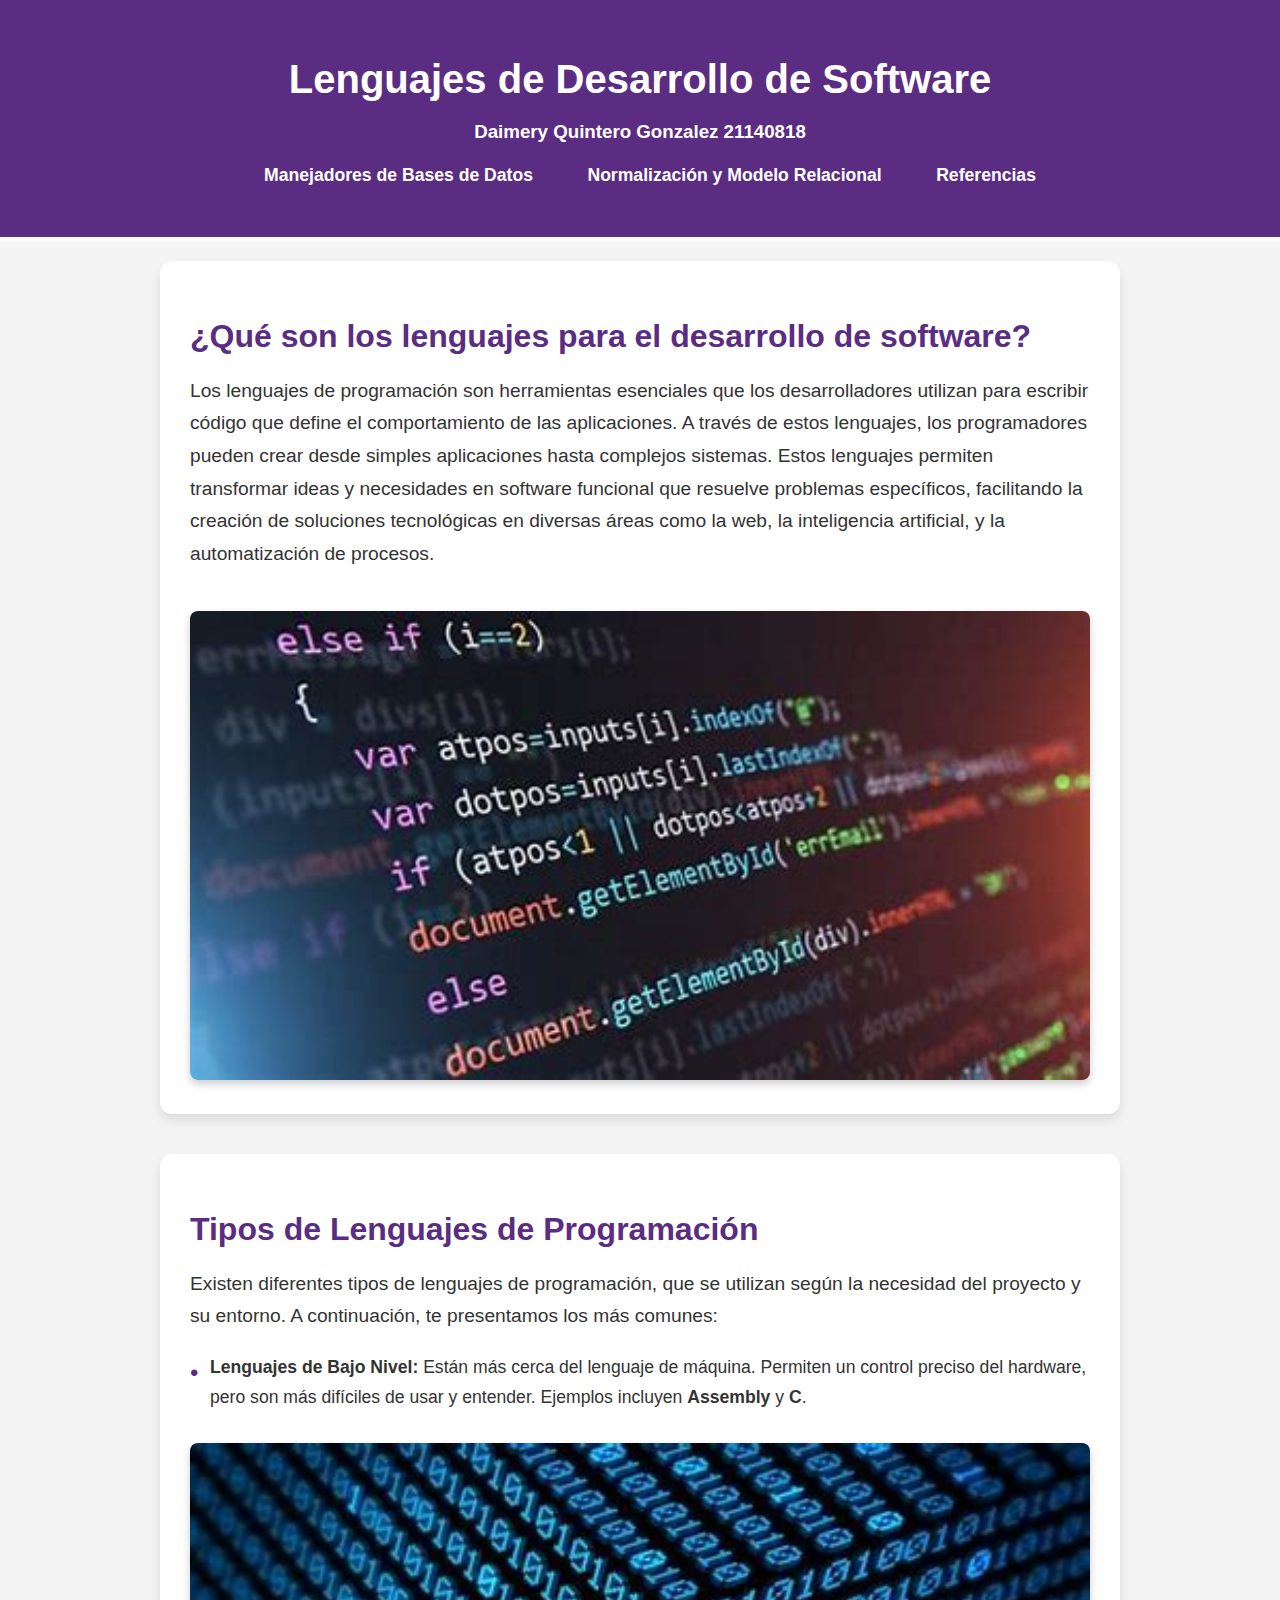
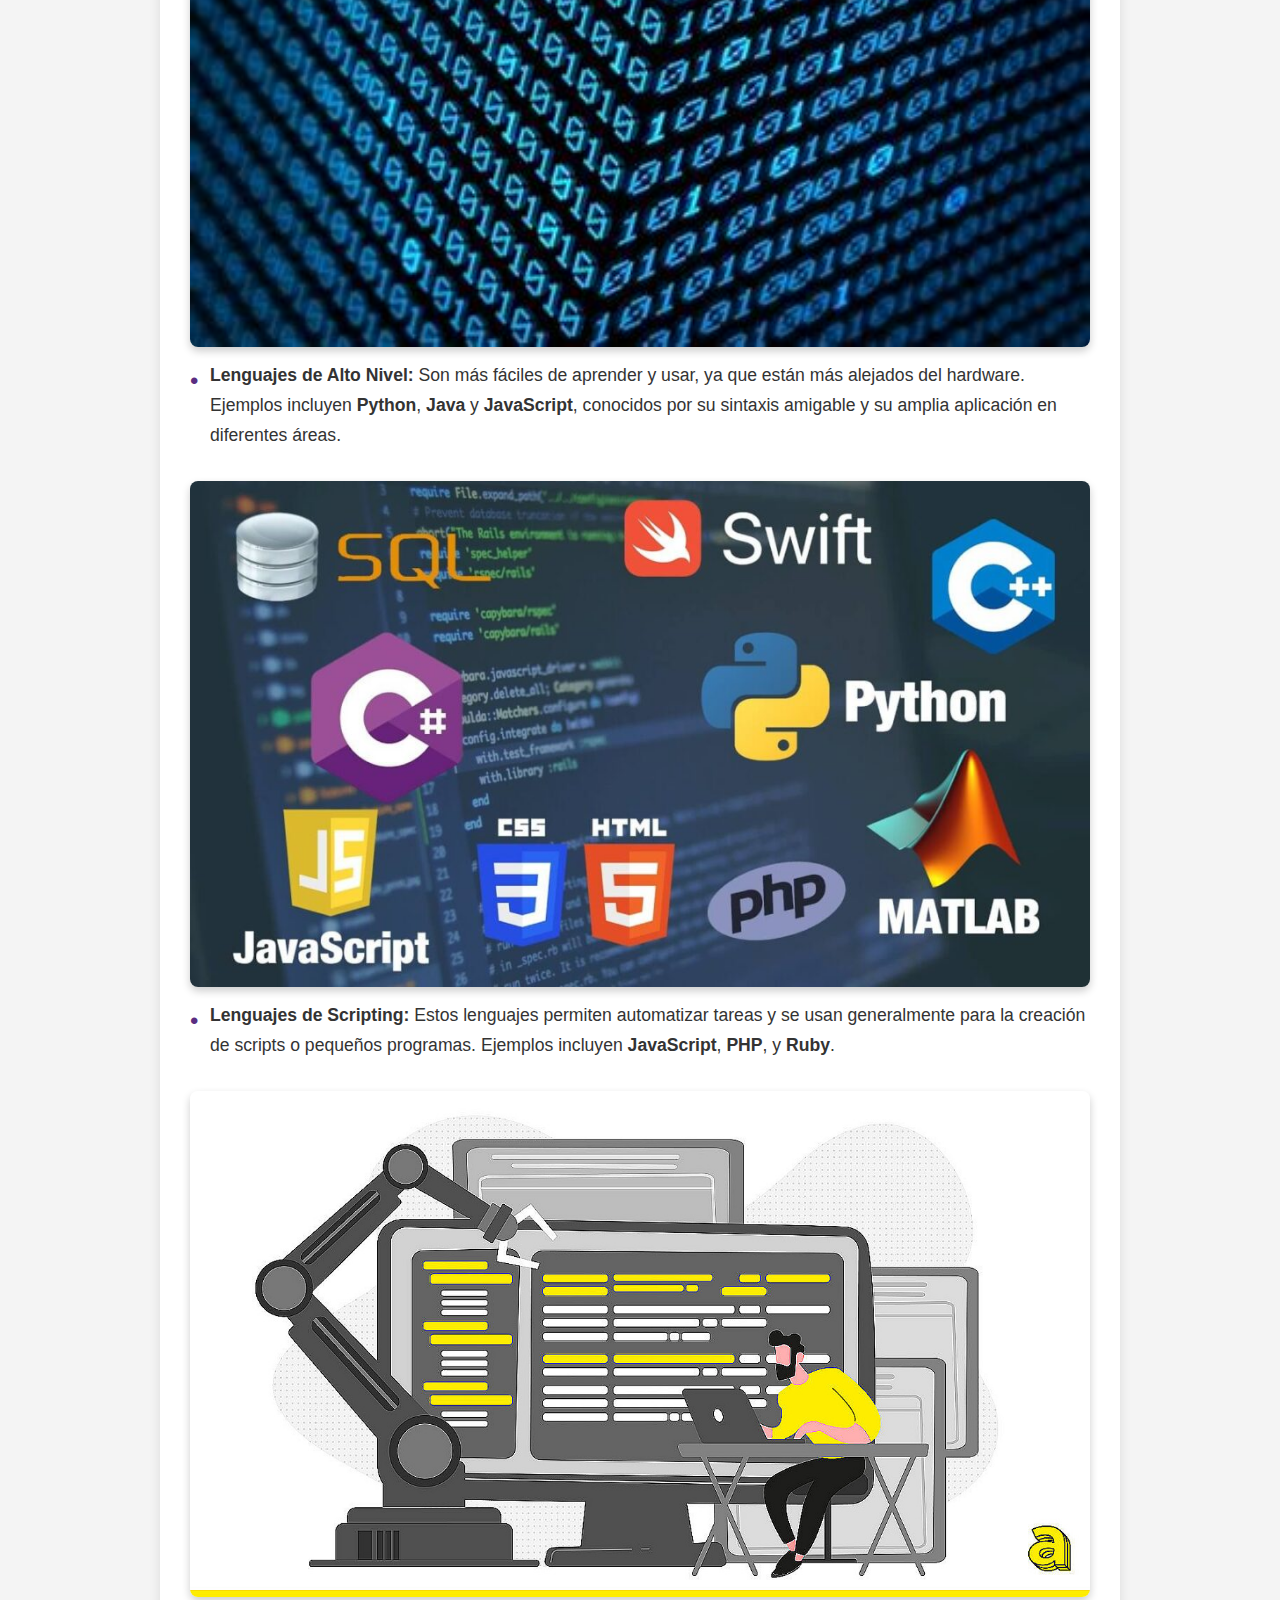
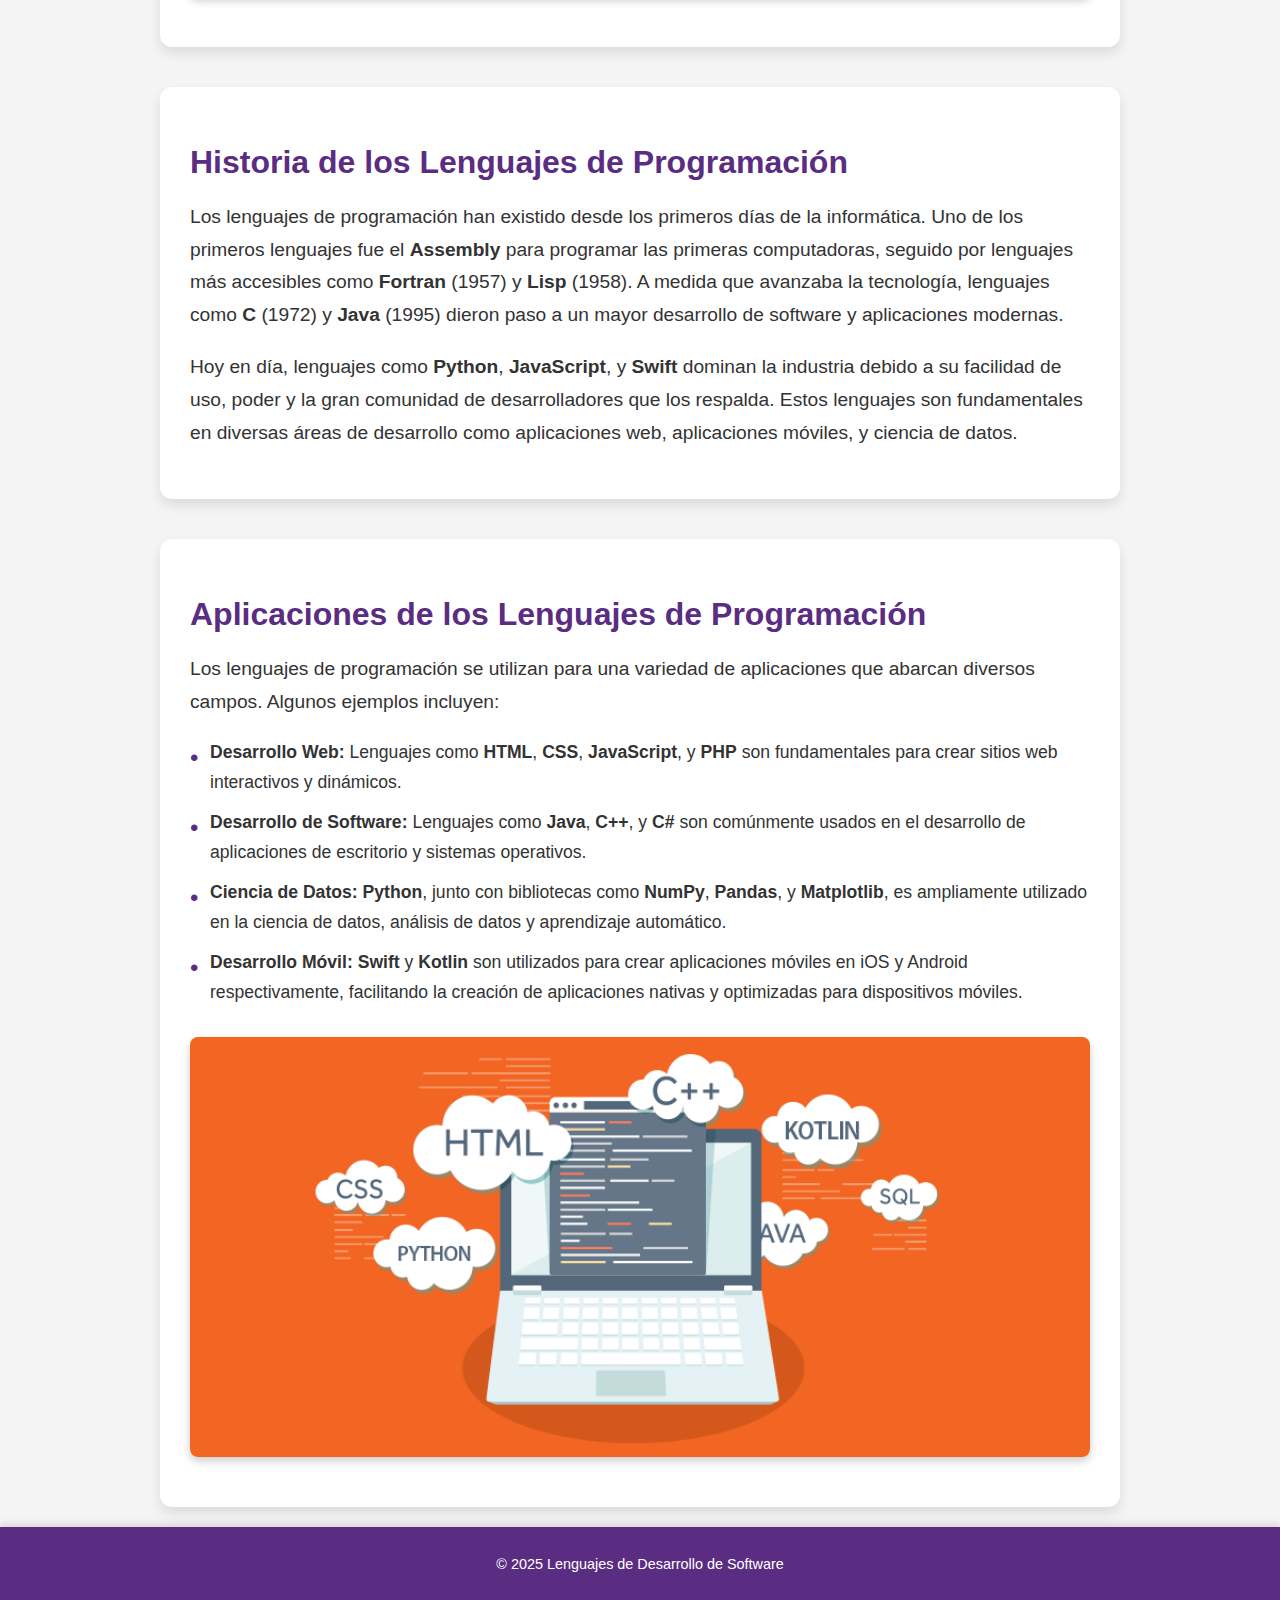
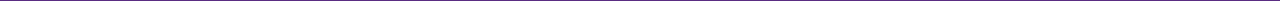
<file: index.html>
<!DOCTYPE html>
<html lang="es">
<head>
    <meta charset="UTF-8">
    <meta name="viewport" content="width=device-width, initial-scale=1.0">
    <title>Lenguajes de Desarrollo de Software</title>
    <link rel="stylesheet" href="styles.css">
</head>
<body>
    <header>
        <h1>Lenguajes de Desarrollo de Software</h1>
        <h3>Daimery Quintero Gonzalez 21140818</h3>
        <nav>
            <ul>
                <li><a href="manejadores.html">Manejadores de Bases de Datos</a></li>
                <li><a href="normalizacion.html">Normalización y Modelo Relacional</a></li>
                <li><a href="referencias.html">Referencias</a></li>
            </ul>
        </nav>
    </header>

    <section id="introduccion">
        <h2>¿Qué son los lenguajes para el desarrollo de software?</h2>
        <p>Los lenguajes de programación son herramientas esenciales que los desarrolladores utilizan para escribir código que define el comportamiento de las aplicaciones. A través de estos lenguajes, los programadores pueden crear desde simples aplicaciones hasta complejos sistemas. Estos lenguajes permiten transformar ideas y necesidades en software funcional que resuelve problemas específicos, facilitando la creación de soluciones tecnológicas en diversas áreas como la web, la inteligencia artificial, y la automatización de procesos.</p>
        <img src="images/p1.png" alt="Lenguajes de programación">
    </section>

    <section id="tipos-lenguajes">
        <h2>Tipos de Lenguajes de Programación</h2>
        <p>Existen diferentes tipos de lenguajes de programación, que se utilizan según la necesidad del proyecto y su entorno. A continuación, te presentamos los más comunes:</p>
        <ul>
            <li><strong>Lenguajes de Bajo Nivel:</strong> Están más cerca del lenguaje de máquina. Permiten un control preciso del hardware, pero son más difíciles de usar y entender. Ejemplos incluyen <strong>Assembly</strong> y <strong>C</strong>.</li>
            <img src="images/p2.png" alt="Lenguajes de Bajo Nivel">
            <li><strong>Lenguajes de Alto Nivel:</strong> Son más fáciles de aprender y usar, ya que están más alejados del hardware. Ejemplos incluyen <strong>Python</strong>, <strong>Java</strong> y <strong>JavaScript</strong>, conocidos por su sintaxis amigable y su amplia aplicación en diferentes áreas.</li>
            <img src="images/p3.png" alt="Lenguajes de Alto Nivel">
            <li><strong>Lenguajes de Scripting:</strong> Estos lenguajes permiten automatizar tareas y se usan generalmente para la creación de scripts o pequeños programas. Ejemplos incluyen <strong>JavaScript</strong>, <strong>PHP</strong>, y <strong>Ruby</strong>.</li>
            <img src="images/p4.png" alt="Lenguajes de Scripting">
        </ul>
    </section>

    <section id="historia">
        <h2>Historia de los Lenguajes de Programación</h2>
        <p>Los lenguajes de programación han existido desde los primeros días de la informática. Uno de los primeros lenguajes fue el <strong>Assembly</strong> para programar las primeras computadoras, seguido por lenguajes más accesibles como <strong>Fortran</strong> (1957) y <strong>Lisp</strong> (1958). A medida que avanzaba la tecnología, lenguajes como <strong>C</strong> (1972) y <strong>Java</strong> (1995) dieron paso a un mayor desarrollo de software y aplicaciones modernas.</p>
        <p>Hoy en día, lenguajes como <strong>Python</strong>, <strong>JavaScript</strong>, y <strong>Swift</strong> dominan la industria debido a su facilidad de uso, poder y la gran comunidad de desarrolladores que los respalda. Estos lenguajes son fundamentales en diversas áreas de desarrollo como aplicaciones web, aplicaciones móviles, y ciencia de datos.</p>
    </section>

    <section id="aplicaciones">
        <h2>Aplicaciones de los Lenguajes de Programación</h2>
        <p>Los lenguajes de programación se utilizan para una variedad de aplicaciones que abarcan diversos campos. Algunos ejemplos incluyen:</p>
        <ul>
            <li><strong>Desarrollo Web:</strong> Lenguajes como <strong>HTML</strong>, <strong>CSS</strong>, <strong>JavaScript</strong>, y <strong>PHP</strong> son fundamentales para crear sitios web interactivos y dinámicos.</li>
            <li><strong>Desarrollo de Software:</strong> Lenguajes como <strong>Java</strong>, <strong>C++</strong>, y <strong>C#</strong> son comúnmente usados en el desarrollo de aplicaciones de escritorio y sistemas operativos.</li>
            <li><strong>Ciencia de Datos:</strong> <strong>Python</strong>, junto con bibliotecas como <strong>NumPy</strong>, <strong>Pandas</strong>, y <strong>Matplotlib</strong>, es ampliamente utilizado en la ciencia de datos, análisis de datos y aprendizaje automático.</li>
            <li><strong>Desarrollo Móvil:</strong> <strong>Swift</strong> y <strong>Kotlin</strong> son utilizados para crear aplicaciones móviles en iOS y Android respectivamente, facilitando la creación de aplicaciones nativas y optimizadas para dispositivos móviles.</li>
            <img src="images/p5.png" alt="Aplicaciones de Lenguajes de Programación">
        </ul>
    </section>

    <footer>
        <p>&copy; 2025 Lenguajes de Desarrollo de Software</p>
    </footer>

    <script src="script.js"></script>
</body>
</html>
</file>
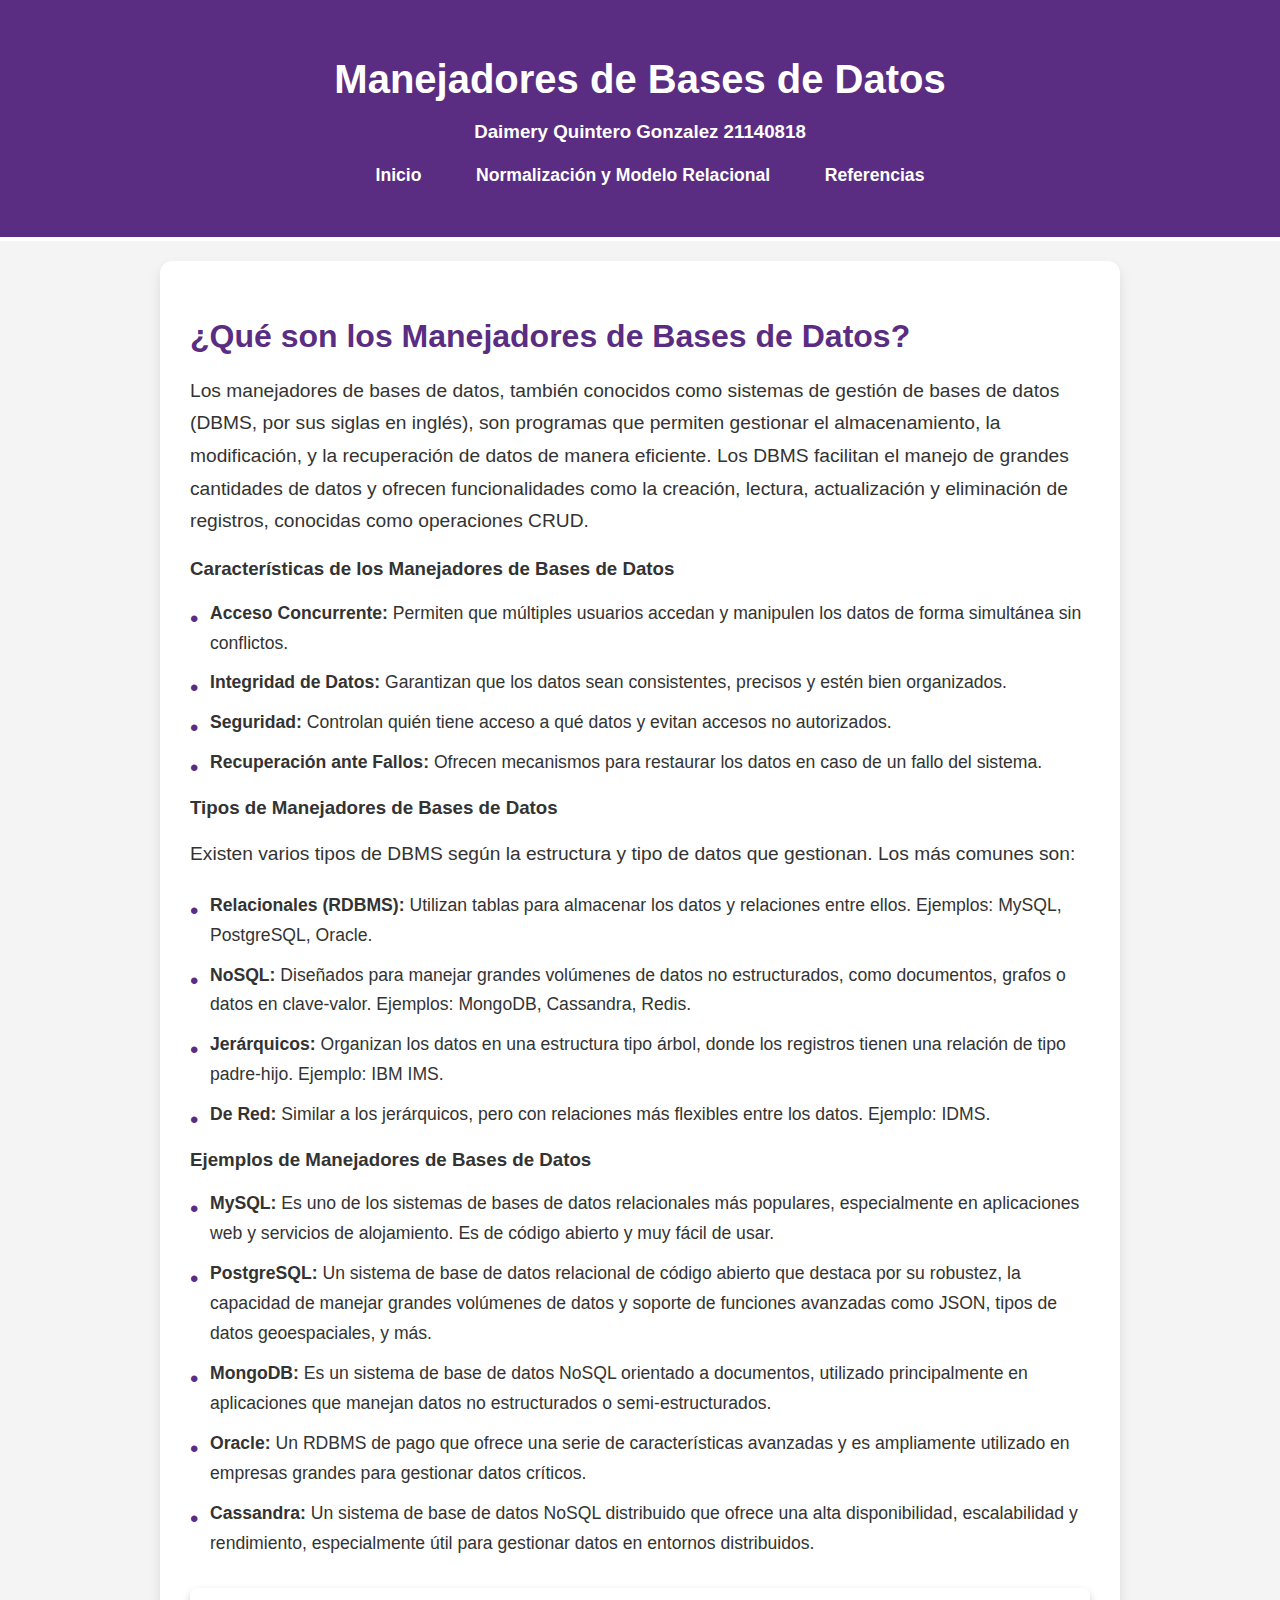
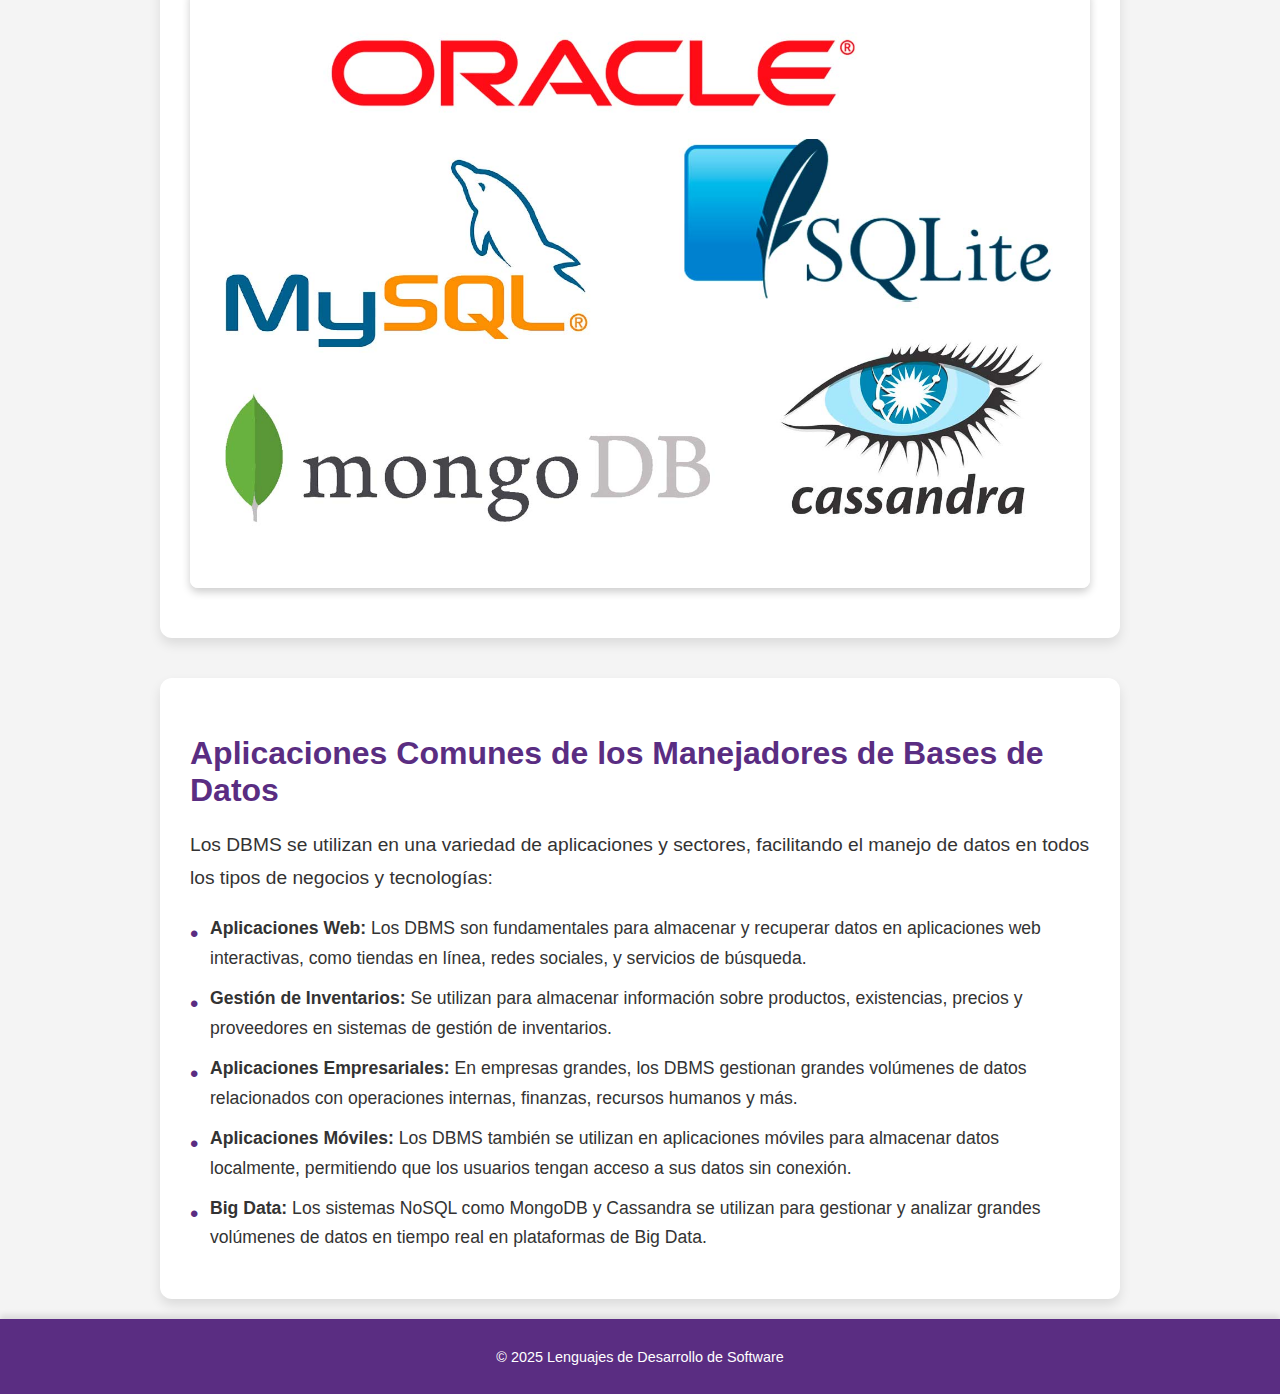
<file: manejadores.html>
<!DOCTYPE html>
<html lang="es">
<head>
    <meta charset="UTF-8">
    <meta name="viewport" content="width=device-width, initial-scale=1.0">
    <title>Manejadores de Bases de Datos</title>
    <link rel="stylesheet" href="styles.css">
</head>
<body>
    <header>
        <h1>Manejadores de Bases de Datos</h1>
        <h3>Daimery Quintero Gonzalez 21140818</h3>
        <nav>
            <ul>
                <li><a href="index.html">Inicio</a></li>
                <li><a href="normalizacion.html">Normalización y Modelo Relacional</a></li>
                <li><a href="referencias.html">Referencias</a></li>
            </ul>
        </nav>
    </header>

    <section>
        <h2>¿Qué son los Manejadores de Bases de Datos?</h2>
        <p>Los manejadores de bases de datos, también conocidos como sistemas de gestión de bases de datos (DBMS, por sus siglas en inglés), son programas que permiten gestionar el almacenamiento, la modificación, y la recuperación de datos de manera eficiente. Los DBMS facilitan el manejo de grandes cantidades de datos y ofrecen funcionalidades como la creación, lectura, actualización y eliminación de registros, conocidas como operaciones CRUD.</p>
        
        <h3>Características de los Manejadores de Bases de Datos</h3>
        <ul>
            <li><strong>Acceso Concurrente:</strong> Permiten que múltiples usuarios accedan y manipulen los datos de forma simultánea sin conflictos.</li>
            <li><strong>Integridad de Datos:</strong> Garantizan que los datos sean consistentes, precisos y estén bien organizados.</li>
            <li><strong>Seguridad:</strong> Controlan quién tiene acceso a qué datos y evitan accesos no autorizados.</li>
            <li><strong>Recuperación ante Fallos:</strong> Ofrecen mecanismos para restaurar los datos en caso de un fallo del sistema.</li>
        </ul>

        <h3>Tipos de Manejadores de Bases de Datos</h3>
        <p>Existen varios tipos de DBMS según la estructura y tipo de datos que gestionan. Los más comunes son:</p>
        <ul>
            <li><strong>Relacionales (RDBMS):</strong> Utilizan tablas para almacenar los datos y relaciones entre ellos. Ejemplos: MySQL, PostgreSQL, Oracle.</li>
            <li><strong>NoSQL:</strong> Diseñados para manejar grandes volúmenes de datos no estructurados, como documentos, grafos o datos en clave-valor. Ejemplos: MongoDB, Cassandra, Redis.</li>
            <li><strong>Jerárquicos:</strong> Organizan los datos en una estructura tipo árbol, donde los registros tienen una relación de tipo padre-hijo. Ejemplo: IBM IMS.</li>
            <li><strong>De Red:</strong> Similar a los jerárquicos, pero con relaciones más flexibles entre los datos. Ejemplo: IDMS.</li>
        </ul>

        <h3>Ejemplos de Manejadores de Bases de Datos</h3>
        <ul>
            <li><strong>MySQL:</strong> Es uno de los sistemas de bases de datos relacionales más populares, especialmente en aplicaciones web y servicios de alojamiento. Es de código abierto y muy fácil de usar.</li>
            <li><strong>PostgreSQL:</strong> Un sistema de base de datos relacional de código abierto que destaca por su robustez, la capacidad de manejar grandes volúmenes de datos y soporte de funciones avanzadas como JSON, tipos de datos geoespaciales, y más.</li>
            <li><strong>MongoDB:</strong> Es un sistema de base de datos NoSQL orientado a documentos, utilizado principalmente en aplicaciones que manejan datos no estructurados o semi-estructurados.</li>
            <li><strong>Oracle:</strong> Un RDBMS de pago que ofrece una serie de características avanzadas y es ampliamente utilizado en empresas grandes para gestionar datos críticos.</li>
            <li><strong>Cassandra:</strong> Un sistema de base de datos NoSQL distribuido que ofrece una alta disponibilidad, escalabilidad y rendimiento, especialmente útil para gestionar datos en entornos distribuidos.</li>
            <img src="images/p6.png">
        </ul>
    </section>

    <section>
        <h2>Aplicaciones Comunes de los Manejadores de Bases de Datos</h2>
        <p>Los DBMS se utilizan en una variedad de aplicaciones y sectores, facilitando el manejo de datos en todos los tipos de negocios y tecnologías:</p>
        <ul>
            <li><strong>Aplicaciones Web:</strong> Los DBMS son fundamentales para almacenar y recuperar datos en aplicaciones web interactivas, como tiendas en línea, redes sociales, y servicios de búsqueda.</li>
            <li><strong>Gestión de Inventarios:</strong> Se utilizan para almacenar información sobre productos, existencias, precios y proveedores en sistemas de gestión de inventarios.</li>
            <li><strong>Aplicaciones Empresariales:</strong> En empresas grandes, los DBMS gestionan grandes volúmenes de datos relacionados con operaciones internas, finanzas, recursos humanos y más.</li>
            <li><strong>Aplicaciones Móviles:</strong> Los DBMS también se utilizan en aplicaciones móviles para almacenar datos localmente, permitiendo que los usuarios tengan acceso a sus datos sin conexión.</li>
            <li><strong>Big Data:</strong> Los sistemas NoSQL como MongoDB y Cassandra se utilizan para gestionar y analizar grandes volúmenes de datos en tiempo real en plataformas de Big Data.</li>
        </ul>
    </section>

    <footer>
        <p>&copy; 2025 Lenguajes de Desarrollo de Software</p>
    </footer>

    <script src="script.js"></script>
</body>
</html>
</file>
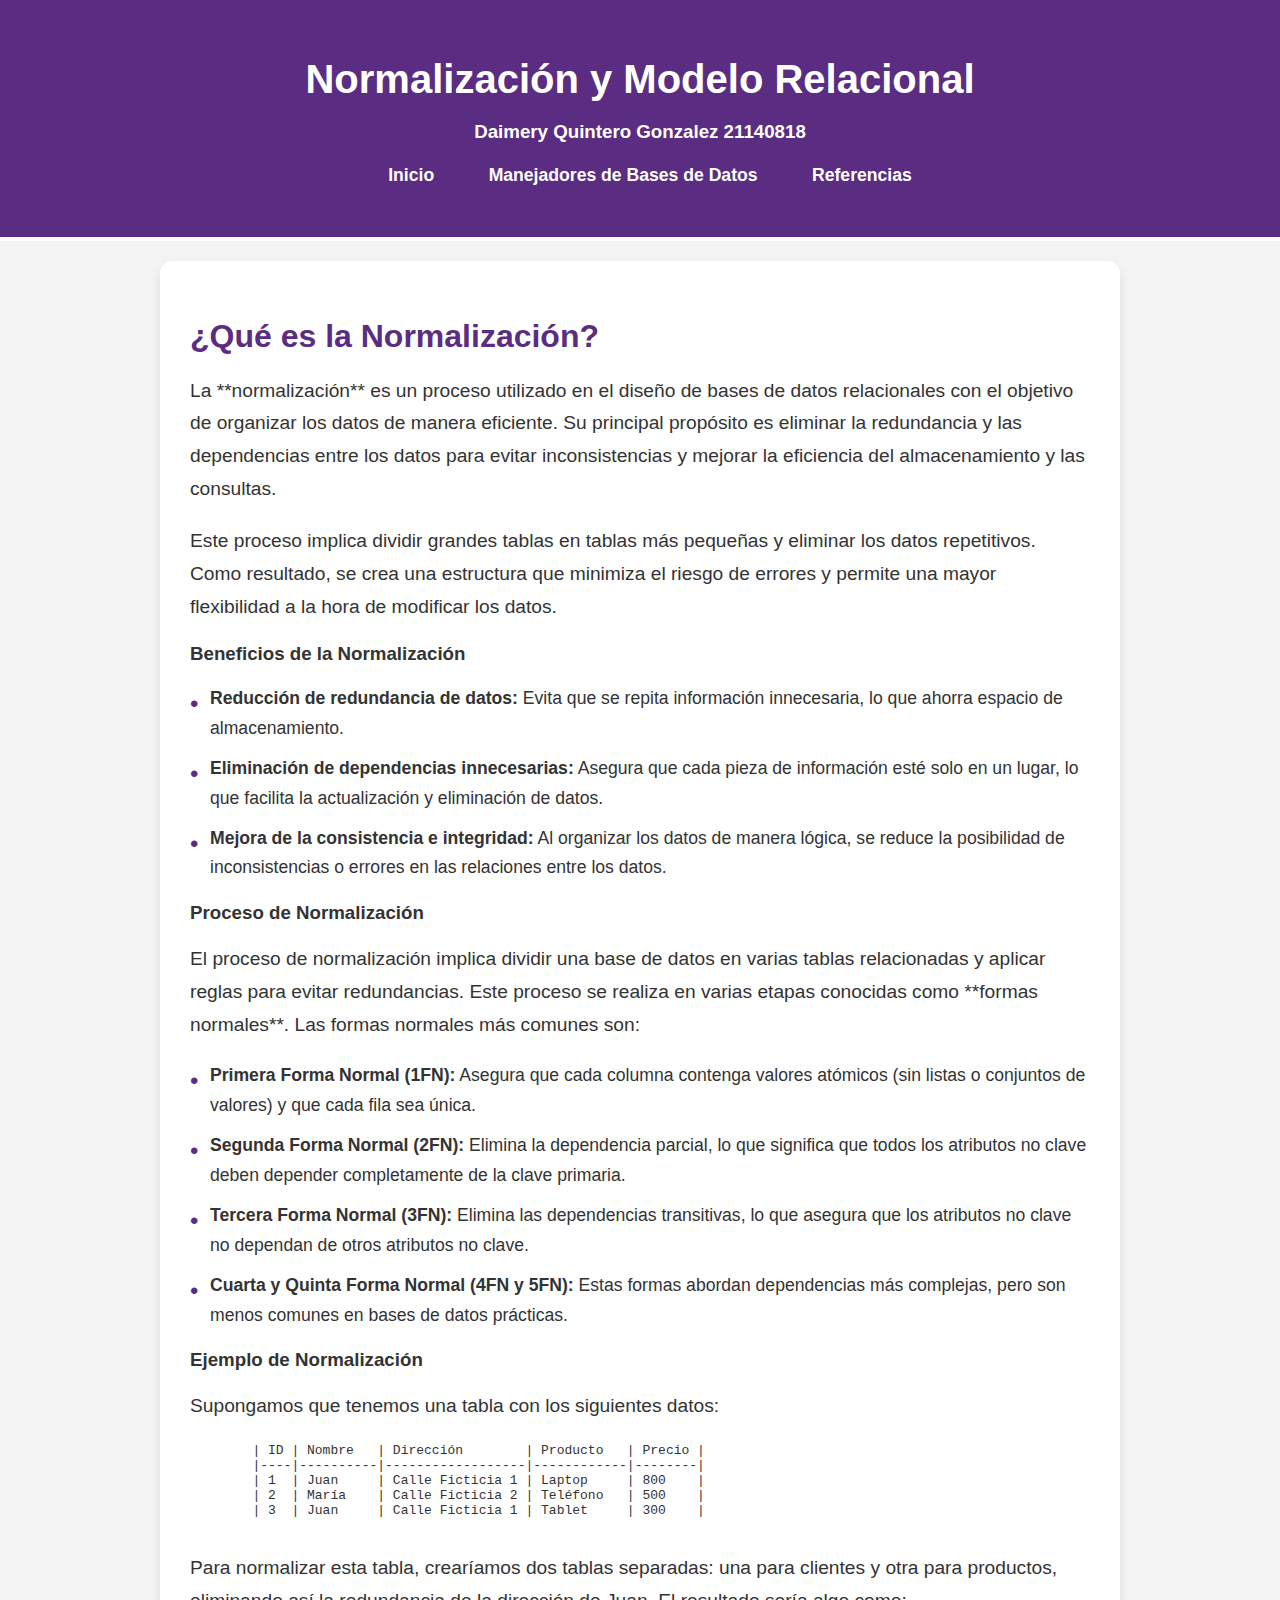
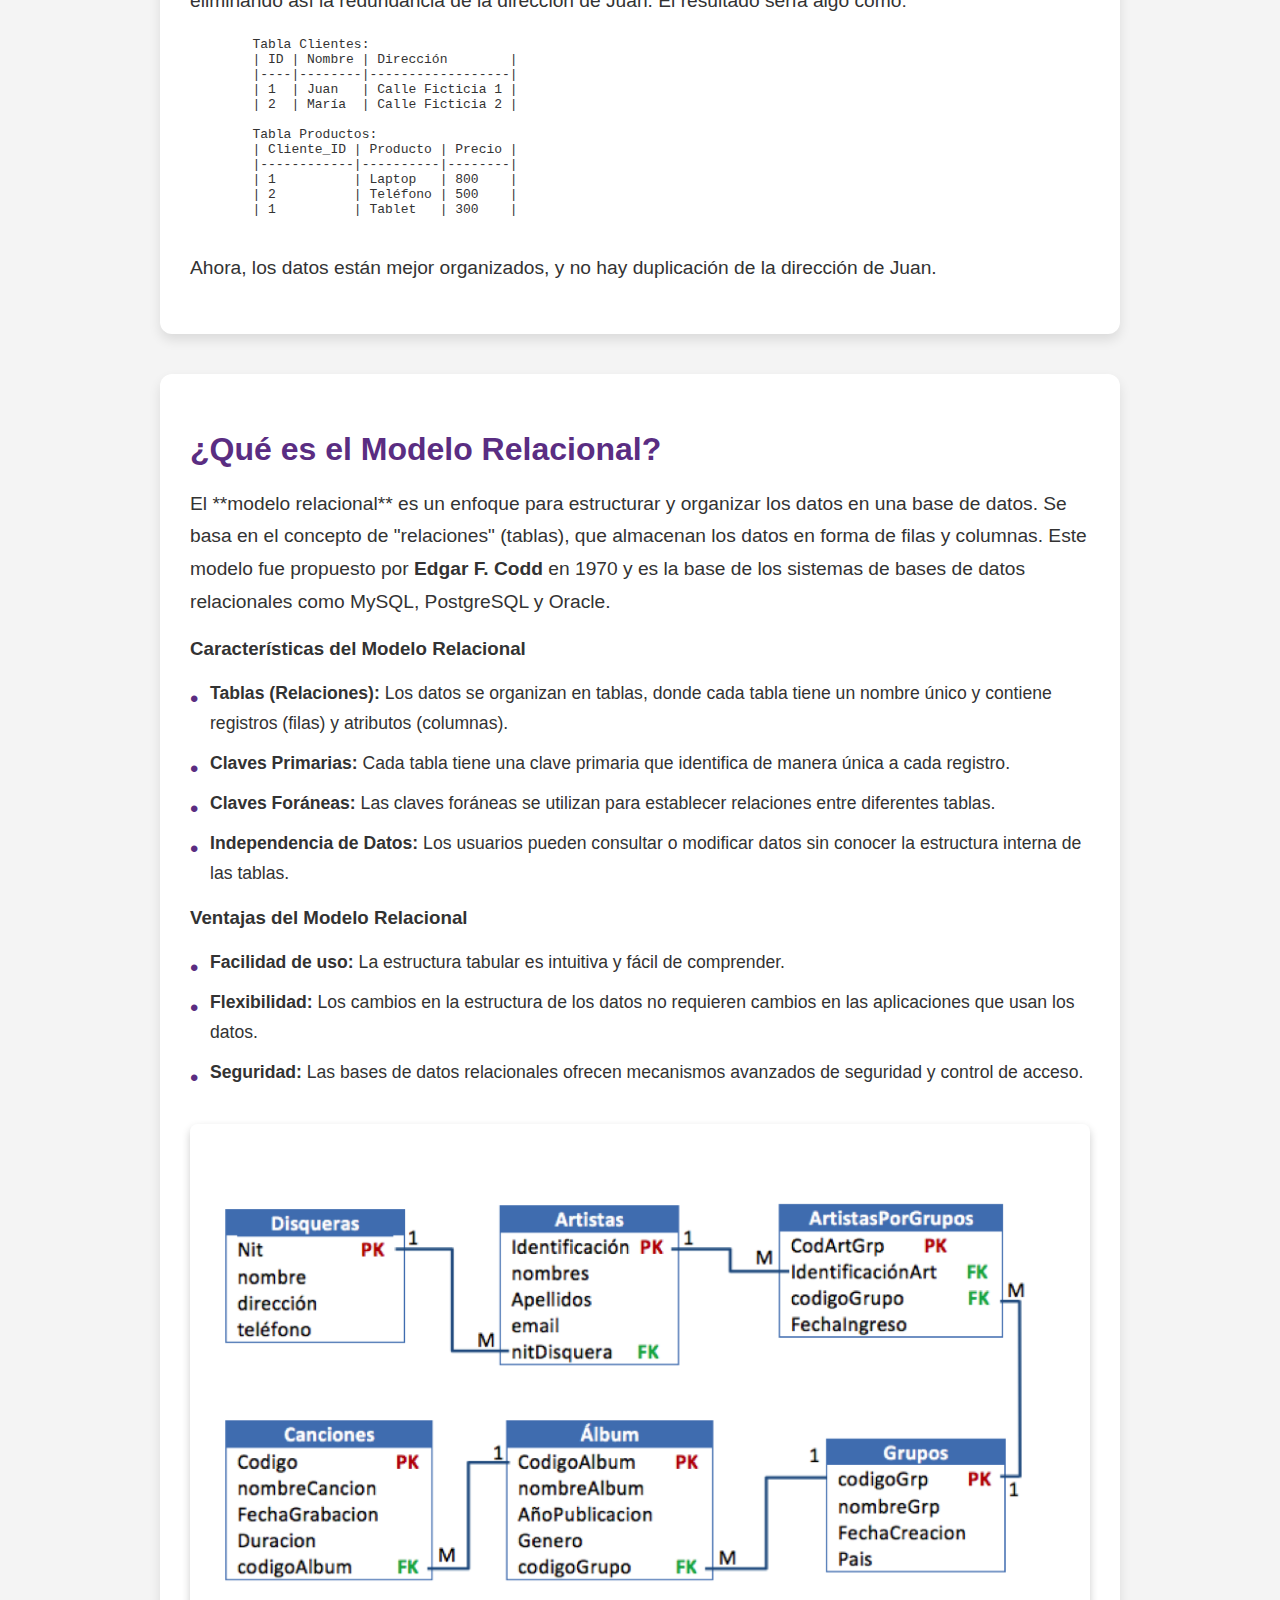
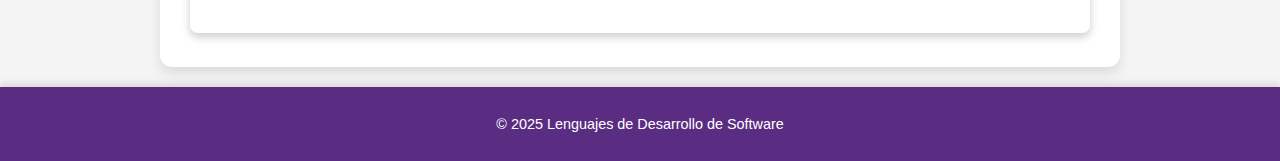
<file: normalizacion.html>
<!DOCTYPE html>
<html lang="es">
<head>
    <meta charset="UTF-8">
    <meta name="viewport" content="width=device-width, initial-scale=1.0">
    <title>Normalización y Modelo Relacional</title>
    <link rel="stylesheet" href="styles.css">
</head>
<body>
    <header>
        <h1>Normalización y Modelo Relacional</h1>
        <h3>Daimery Quintero Gonzalez 21140818</h3>
        <nav>
            <ul>
                <li><a href="index.html">Inicio</a></li>
                <li><a href="manejadores.html">Manejadores de Bases de Datos</a></li>
                <li><a href="referencias.html">Referencias</a></li>
            </ul>
        </nav>
    </header>

    <section>
        <h2>¿Qué es la Normalización?</h2>
        <p>La **normalización** es un proceso utilizado en el diseño de bases de datos relacionales con el objetivo de organizar los datos de manera eficiente. Su principal propósito es eliminar la redundancia y las dependencias entre los datos para evitar inconsistencias y mejorar la eficiencia del almacenamiento y las consultas.</p>

        <p>Este proceso implica dividir grandes tablas en tablas más pequeñas y eliminar los datos repetitivos. Como resultado, se crea una estructura que minimiza el riesgo de errores y permite una mayor flexibilidad a la hora de modificar los datos.</p>

        <h3>Beneficios de la Normalización</h3>
        <ul>
            <li><strong>Reducción de redundancia de datos:</strong> Evita que se repita información innecesaria, lo que ahorra espacio de almacenamiento.</li>
            <li><strong>Eliminación de dependencias innecesarias:</strong> Asegura que cada pieza de información esté solo en un lugar, lo que facilita la actualización y eliminación de datos.</li>
            <li><strong>Mejora de la consistencia e integridad:</strong> Al organizar los datos de manera lógica, se reduce la posibilidad de inconsistencias o errores en las relaciones entre los datos.</li>
        </ul>

        <h3>Proceso de Normalización</h3>
        <p>El proceso de normalización implica dividir una base de datos en varias tablas relacionadas y aplicar reglas para evitar redundancias. Este proceso se realiza en varias etapas conocidas como **formas normales**. Las formas normales más comunes son:</p>

        <ul>
            <li><strong>Primera Forma Normal (1FN):</strong> Asegura que cada columna contenga valores atómicos (sin listas o conjuntos de valores) y que cada fila sea única.</li>
            <li><strong>Segunda Forma Normal (2FN):</strong> Elimina la dependencia parcial, lo que significa que todos los atributos no clave deben depender completamente de la clave primaria.</li>
            <li><strong>Tercera Forma Normal (3FN):</strong> Elimina las dependencias transitivas, lo que asegura que los atributos no clave no dependan de otros atributos no clave.</li>
            <li><strong>Cuarta y Quinta Forma Normal (4FN y 5FN):</strong> Estas formas abordan dependencias más complejas, pero son menos comunes en bases de datos prácticas.</li>
        </ul>

        <h3>Ejemplo de Normalización</h3>
        <p>Supongamos que tenemos una tabla con los siguientes datos:</p>
        <pre>
        | ID | Nombre   | Dirección        | Producto   | Precio |
        |----|----------|------------------|------------|--------|
        | 1  | Juan     | Calle Ficticia 1 | Laptop     | 800    |
        | 2  | María    | Calle Ficticia 2 | Teléfono   | 500    |
        | 3  | Juan     | Calle Ficticia 1 | Tablet     | 300    |
        </pre>
        <p>Para normalizar esta tabla, crearíamos dos tablas separadas: una para clientes y otra para productos, eliminando así la redundancia de la dirección de Juan. El resultado sería algo como:</p>
        <pre>
        Tabla Clientes:
        | ID | Nombre | Dirección        |
        |----|--------|------------------|
        | 1  | Juan   | Calle Ficticia 1 |
        | 2  | María  | Calle Ficticia 2 |

        Tabla Productos:
        | Cliente_ID | Producto | Precio |
        |------------|----------|--------|
        | 1          | Laptop   | 800    |
        | 2          | Teléfono | 500    |
        | 1          | Tablet   | 300    |
        </pre>
        <p>Ahora, los datos están mejor organizados, y no hay duplicación de la dirección de Juan.</p>
    </section>

    <section>
        <h2>¿Qué es el Modelo Relacional?</h2>
        <p>El **modelo relacional** es un enfoque para estructurar y organizar los datos en una base de datos. Se basa en el concepto de "relaciones" (tablas), que almacenan los datos en forma de filas y columnas. Este modelo fue propuesto por <strong>Edgar F. Codd</strong> en 1970 y es la base de los sistemas de bases de datos relacionales como MySQL, PostgreSQL y Oracle.</p>

        <h3>Características del Modelo Relacional</h3>
        <ul>
            <li><strong>Tablas (Relaciones):</strong> Los datos se organizan en tablas, donde cada tabla tiene un nombre único y contiene registros (filas) y atributos (columnas).</li>
            <li><strong>Claves Primarias:</strong> Cada tabla tiene una clave primaria que identifica de manera única a cada registro.</li>
            <li><strong>Claves Foráneas:</strong> Las claves foráneas se utilizan para establecer relaciones entre diferentes tablas.</li>
            <li><strong>Independencia de Datos:</strong> Los usuarios pueden consultar o modificar datos sin conocer la estructura interna de las tablas.</li>
        </ul>

        <h3>Ventajas del Modelo Relacional</h3>
        <ul>
            <li><strong>Facilidad de uso:</strong> La estructura tabular es intuitiva y fácil de comprender.</li>
            <li><strong>Flexibilidad:</strong> Los cambios en la estructura de los datos no requieren cambios en las aplicaciones que usan los datos.</li>
            <li><strong>Seguridad:</strong> Las bases de datos relacionales ofrecen mecanismos avanzados de seguridad y control de acceso.</li>
        </ul>
        <img src="images/p7.png">
    </section>

    <footer>
        <p>&copy; 2025 Lenguajes de Desarrollo de Software</p>
    </footer>

    <script src="script.js"></script>
</body>
</html>
</file>
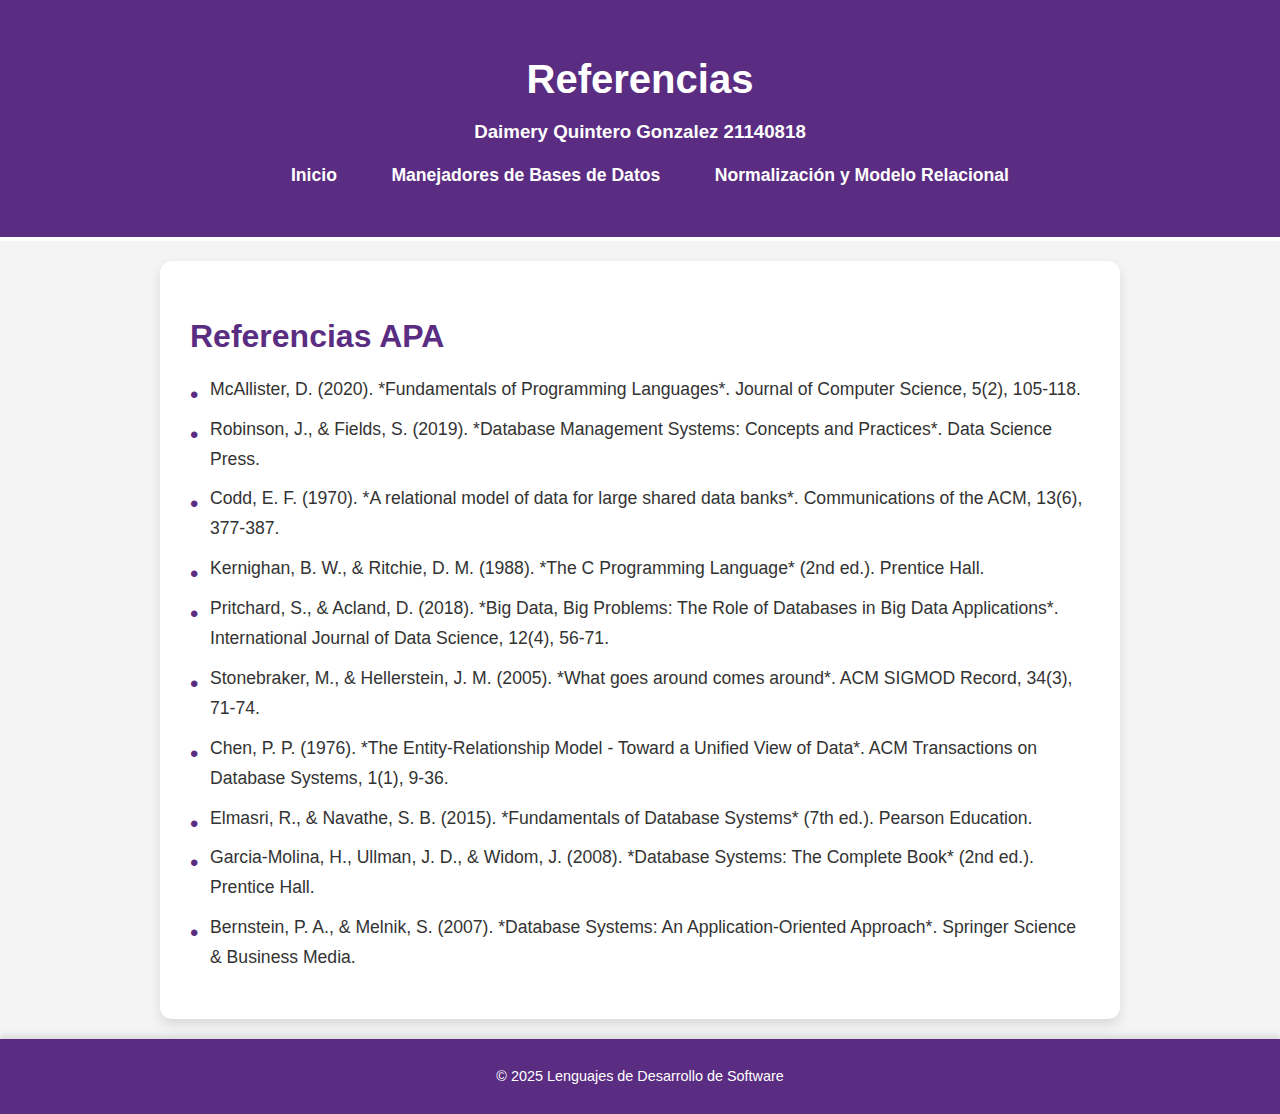
<file: referencias.html>
<!DOCTYPE html>
<html lang="es">
<head>
    <meta charset="UTF-8">
    <meta name="viewport" content="width=device-width, initial-scale=1.0">
    <title>Referencias</title>
    <link rel="stylesheet" href="styles.css">
</head>
<body>
    <header>
        <h1>Referencias</h1>
        <h3>Daimery Quintero Gonzalez 21140818</h3>
        <nav>
            <ul>
                <li><a href="index.html">Inicio</a></li>
                <li><a href="manejadores.html">Manejadores de Bases de Datos</a></li>
                <li><a href="normalizacion.html">Normalización y Modelo Relacional</a></li>
            </ul>
        </nav>
    </header>

    <section>
        <h2>Referencias APA</h2>
        <ul>
            <li>McAllister, D. (2020). *Fundamentals of Programming Languages*. Journal of Computer Science, 5(2), 105-118.</li>
            <li>Robinson, J., & Fields, S. (2019). *Database Management Systems: Concepts and Practices*. Data Science Press.</li>
            <li>Codd, E. F. (1970). *A relational model of data for large shared data banks*. Communications of the ACM, 13(6), 377-387.</li>
            <li>Kernighan, B. W., & Ritchie, D. M. (1988). *The C Programming Language* (2nd ed.). Prentice Hall.</li>
            <li>Pritchard, S., & Acland, D. (2018). *Big Data, Big Problems: The Role of Databases in Big Data Applications*. International Journal of Data Science, 12(4), 56-71.</li>
            <li>Stonebraker, M., & Hellerstein, J. M. (2005). *What goes around comes around*. ACM SIGMOD Record, 34(3), 71-74.</li>
            <li>Chen, P. P. (1976). *The Entity-Relationship Model - Toward a Unified View of Data*. ACM Transactions on Database Systems, 1(1), 9-36.</li>
            <li>Elmasri, R., & Navathe, S. B. (2015). *Fundamentals of Database Systems* (7th ed.). Pearson Education.</li>
            <li>Garcia-Molina, H., Ullman, J. D., & Widom, J. (2008). *Database Systems: The Complete Book* (2nd ed.). Prentice Hall.</li>
            <li>Bernstein, P. A., & Melnik, S. (2007). *Database Systems: An Application-Oriented Approach*. Springer Science & Business Media.</li>
        </ul>
    </section>

    <footer>
        <p>&copy; 2025 Lenguajes de Desarrollo de Software</p>
    </footer>

    <script src="script.js"></script>
</body>
</html>
</file>
<file: styles.css>
/* General Styles */
body {
    font-family: 'Arial', sans-serif;
    margin: 0;
    padding: 0;
    background-color: #f4f4f4;
    color: #333;
    opacity: 0;
    transition: opacity 0.5s ease-in-out;
    width: 100%;
    min-height: 100vh; /* Asegura que el body tenga al menos el 100% de la altura de la ventana */
    display: flex;
    flex-direction: column; /* Usamos Flexbox para organizar el contenido */
}

body.loaded {
    opacity: 1;
}

/* Header Styles */
header {
    background-color: #5A2D82;
    color: white;
    text-align: center;
    padding: 30px;
    border-bottom: 4px solid #fff;
}

header h1 {
    font-size: 2.5rem;
    margin-bottom: 10px;
}

/* Navigation Styles */
nav ul {
    list-style-type: none;
    padding: 0;
}

nav ul li {
    display: inline;
    margin: 0 15px;
}

nav ul li a {
    color: white;
    text-decoration: none;
    font-weight: bold;
    transition: color 0.3s ease;
}

nav ul li a:hover {
    color: #ffcc00;
}

nav ul li.active a {
    color: #ffcc00;
}

/* Section Styling */
section {
    padding: 30px;
    margin: 20px auto;
    background-color: white;
    border-radius: 12px;
    box-shadow: 0 6px 12px rgba(0, 0, 0, 0.1);
    max-width: 900px;
    transition: transform 0.3s ease-in-out;
}

section:hover {
    transform: scale(1.02);
}

section h2 {
    color: #5A2D82;
    font-size: 2rem;
    margin-bottom: 20px;
    font-weight: 600;
}

section p {
    font-size: 1.2rem;
    line-height: 1.7;
    margin-bottom: 20px;
}

section img {
    width: 100%;
    border-radius: 8px;
    margin-top: 20px;
    box-shadow: 0 4px 8px rgba(0, 0, 0, 0.2);
}

/* Custom list styles */
ul {
    list-style-type: none;
    padding: 0;
}

ul li {
    font-size: 1.1rem;
    line-height: 1.7;
    margin: 10px 0;
    padding-left: 20px;
    position: relative;
}

ul li:before {
    content: "•";
    position: absolute;
    left: 0;
    color: #5A2D82;
    font-size: 1.5rem;
}

/* Footer Styling */
footer {
    text-align: center;
    background-color: #5A2D82;
    color: white;
    padding: 15px;
    font-size: 0.9rem;
    position: relative;
    margin-top: auto;  /* Esto hace que el footer se mueva automáticamente hacia el final */
    box-shadow: 0 -4px 6px rgba(0, 0, 0, 0.1);
}

/* Hover Effects for Links */
.lenguaje:hover {
    background-color: #f2e6ff;
    cursor: pointer;
    transform: scale(1.05);
}

/* Responsive Design */
@media (max-width: 768px) {
    header h1 {
        font-size: 2rem;
    }

    nav ul li {
        display: block;
        margin: 10px 0;
    }

    section {
        margin: 15px;
        padding: 20px;
    }
}
</file>
